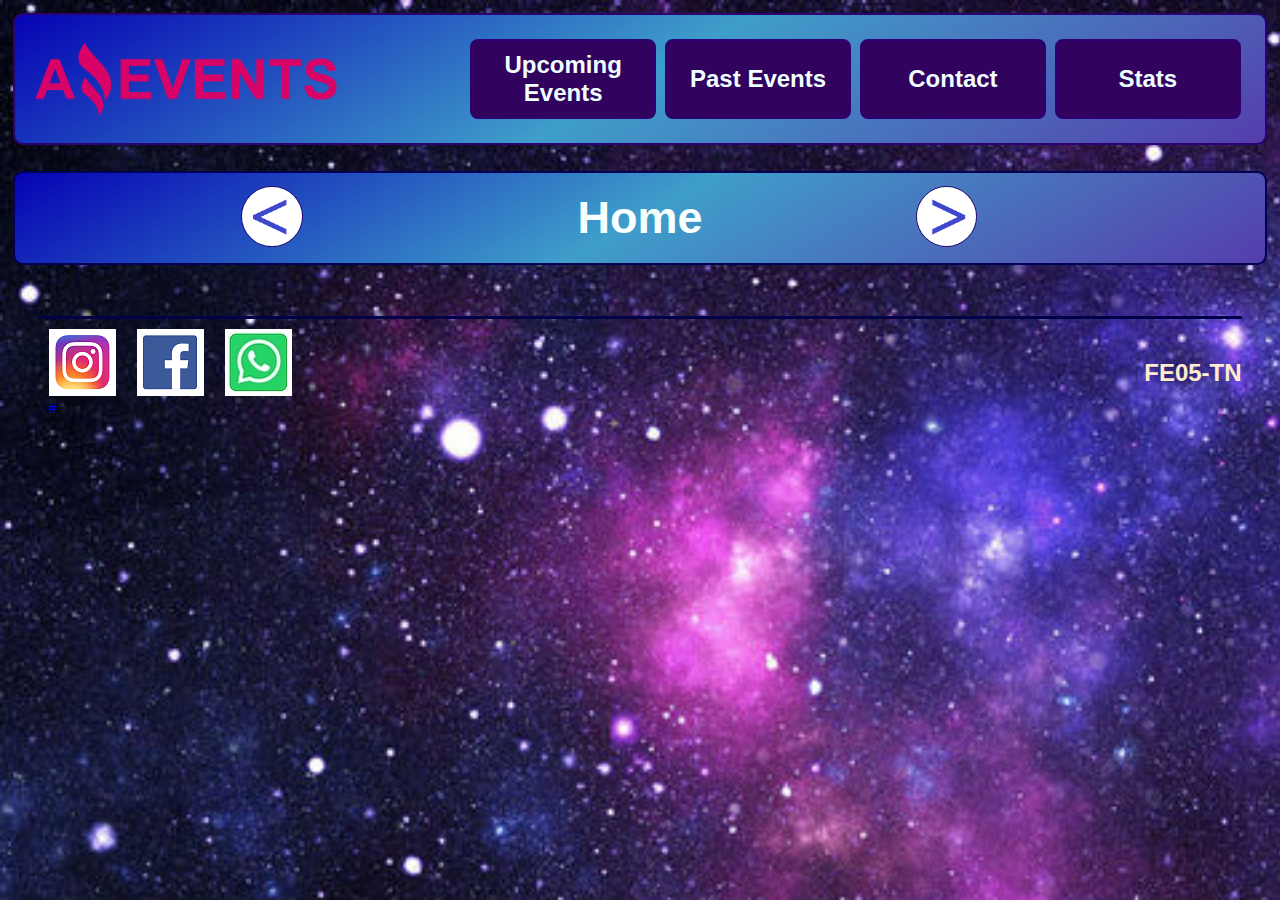
<file: index.html>
<!DOCTYPE html>
<html lang="en">
<head>
    <meta charset="UTF-8">
    <meta http-equiv="X-UA-Compatible" content="IE=edge">
    <meta name="viewport" content="width=device-width, initial-scale=1.0">
    <link rel="icon" href="./Recursos/Amazing.ico" type="image/x-icon" >
    <link rel="stylesheet" href="./styles.css">
    <title>Amazing Events | Home</title>
</head>
<body>
    <header>
        <div class="encabezado">
            <h1>Amazing Events</h1>
            <img class="logo" src="./Recursos/LogoAmazingEvents.png" alt="Logo AE">
            <nav class="nav">
                <a class="anc anc-activo" href="#">Home</a>
                <a class="anc" href="./upcoming.html">Upcoming Events</a>
                <a class="anc" href="./past.html">Past Events</a>
                <a class="anc" href="./contact.html">Contact</a>
                <a class="anc" href="./stats.html">Stats</a>
            </nav>
        </div>
        <div class="barra">
            <div class="flecha">
                <a href="./stats.html"><img class="selector" src="./Recursos/anterior.png" alt="anterior"></a>
            </div>
            <h2 id="pagina-activa">Home</h2>
            <div class="flecha">
                <a href="./upcoming.html"><img class="selector" src="./Recursos/posterior.png" alt="posterior"></a>
            </div>
        </div>
    </header>
    <main class="principal">
        <div class="checks">
            <div class="checks" id="table-checks"></div>
        </div>
        <div class="eventos">
            <div class="eventos" id="card-container"></div>
        </div>
    </main>
    <footer class="footer">
        <!-- <h2>Argentina Programa 2023 | Mindhub</h2> -->
        <div class="bloque-redes">
            <a class= "redes" href="index.html"><img class="red" src="./Recursos/instagram.png" alt="Seguinos en instagram">#</a>
            <a class= "redes" href="index.html"><img class="red" src="./Recursos/facebook.png" alt="Miranos en Facebook"></a>
            <a class= "redes" href="index.html"><img class="red" src="./Recursos/WhatsApp.jpg" alt="Contactanos por WhatsApp"></a>
        </div>
        <h3>FE05-TN</h3>
    </footer>
    <!-- <script src="./data_ae_1.js"></script> -->
    <script src="./template.js"></script>
    <script src="./index.js"></script>
    <script src="./checks.js"></script>
</body>
</html>
</file>
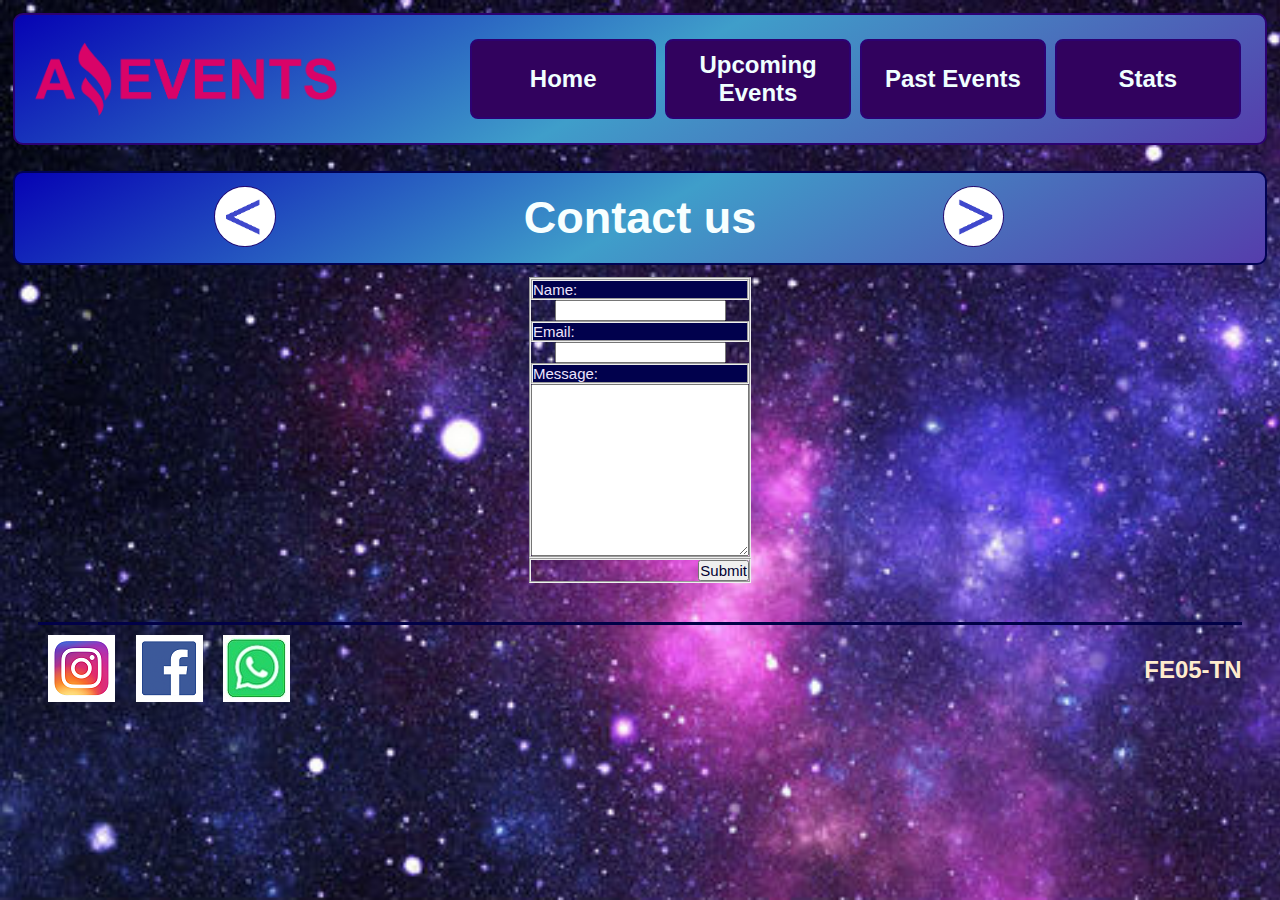
<file: contact.html>
<!DOCTYPE html>
<html lang="en">
<head>
    <meta charset="UTF-8">
    <meta http-equiv="X-UA-Compatible" content="IE=edge">
    <meta name="viewport" content="width=device-width, initial-scale=1.0">
    <link rel="icon" href="./Recursos/Amazing.ico" type="image/x-icon" >
    <link rel="stylesheet" href="./styles.css">
    <title>AE | Contact</title>
</head>
<body>
    <header>
        <div class="encabezado">
            <h1>Amazing Events</h1>
            <img class="logo" src="./Recursos/LogoAmazingEvents.png" alt="Logo AE">
            <nav class="nav">
                <a class="anc" href="./index.html">Home</a>
                <a class="anc" href="./upcoming.html">Upcoming Events</a>
                <a class="anc" href="./past.html">Past Events</a>
                <a class="anc anc-activo" href="#">Contact</a>
                <a class="anc" href="./stats.html">Stats</a>
            </nav>
        </div>
        <div class="barra">
            <div class="flecha">
                <a href="./past.html"><img class="selector" src="./Recursos/anterior.png" alt="anterior"></a>
            </div>
            <h2>Contact us</h2>
            <div class="flecha">
                <a href="./stats.html"><img class="selector" src="./Recursos/posterior.png" alt="posterior"></a>
            </div>
        </div>
    </header>
    <main>
        <div class="container">
            <form class="form" action="#" method="get">
                <fieldset class="f-contacto">
                    <fieldset class="etiqueta">
                        <label for="nombre">Name: </label>
                    </fieldset>
                        <input class="texto" type="text" name="nombre" id="nombre">
                    <fieldset class="etiqueta">
                        <label for="email">Email: </label>
                    </fieldset>
                        <input class="texto" type="email" name="email" id="email">
                    <fieldset class="etiqueta">
                        <label for="mensaje">Message: </label>
                    </fieldset>
                        <textarea name="mensaje" id="mensaje" cols="24" rows="10"></textarea>
                </fieldset>
                <fieldset class="boton">
                    <input class="boton" type="submit" value="Submit">
                </fieldset>
            </form>
        </div>
    </main>
    <footer class="footer">
        <!-- <h2>Argentina Programa 2023 | Mindhub</h2> -->
        <div class="bloque-redes">      
            <a class= "redes" href="contact.html"><img class="red" src="./Recursos/instagram.png" alt="Seguinos en instagram"></a>
            <a class= "redes" href="contact.html"><img class="red" src="./Recursos/facebook.png" alt="Miranos en Facebook"></a>
            <a class= "redes" href="contact.html"><img class="red" src="./Recursos/WhatsApp.jpg" alt="Contactanos por WhatsApp"></a>
        </div>
        <h3>FE05-TN</h3>
    </footer>
</body>
</html>
</file>
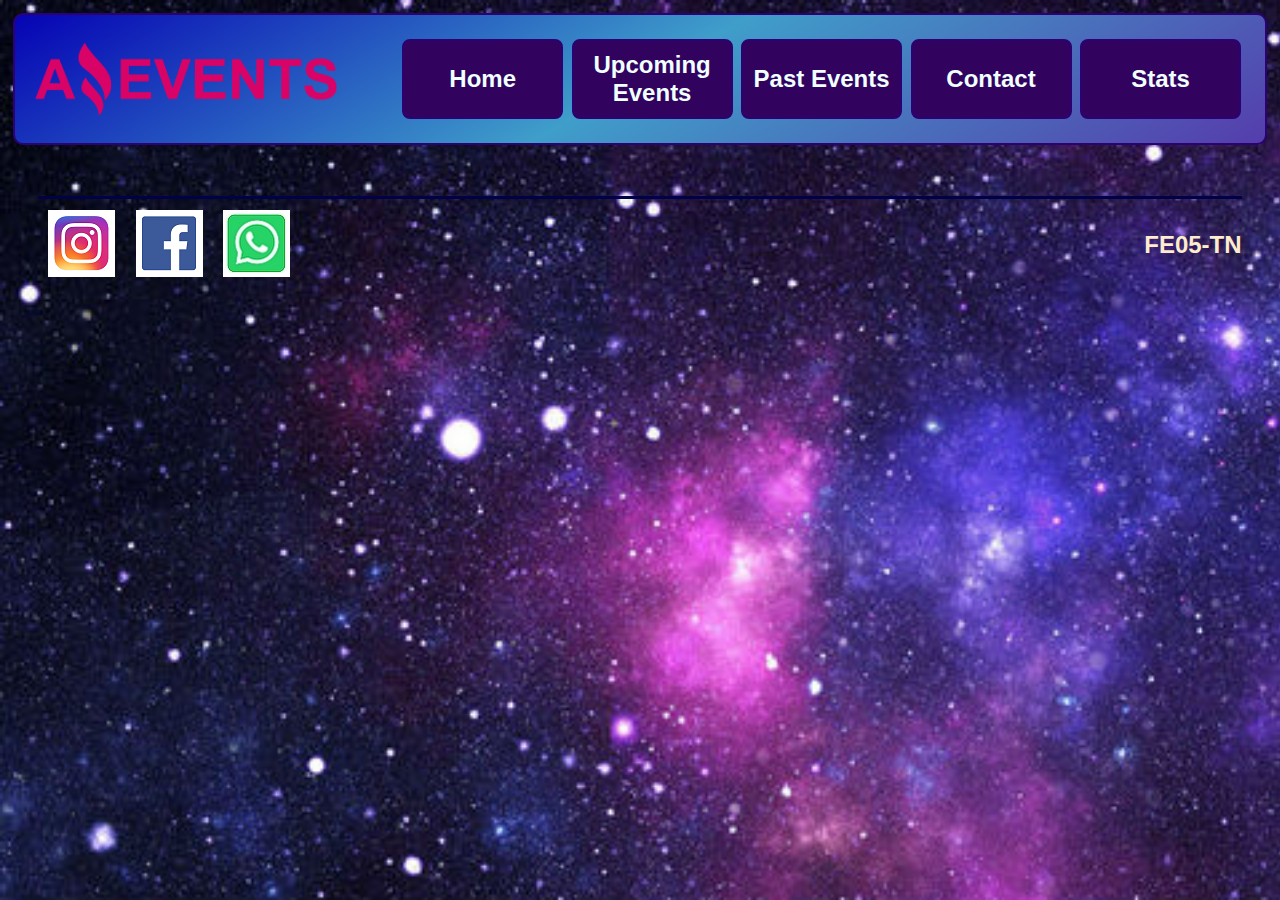
<file: details.html>
<!DOCTYPE html>
<html lang="en">
<head>
    <meta charset="UTF-8">
    <meta http-equiv="X-UA-Compatible" content="IE=edge">
    <meta name="viewport" content="width=device-width, initial-scale=1.0">
    <link rel="icon" href="./Recursos/Amazing.ico" type="image/x-icon" >
    <link rel="stylesheet" href="./styles.css">
    <title>Amazing Events | Home</title>
</head>
<body>
    <header>
        <div class="encabezado">
            <h1>Amazing Events</h1>
            <img class="logo" src="./Recursos/LogoAmazingEvents.png" alt="Logo AE">
            <nav class="nav">
                <a class="anc" href="./index.html">Home</a>
                <a class="anc" href="./upcoming.html">Upcoming Events</a>
                <a class="anc" href="./past.html">Past Events</a>
                <a class="anc" href="./contact.html">Contact</a>
                <a class="anc" href="./stats.html">Stats</a>
            </nav>
        </div>
    </header>
    <main class="d-eventos">
        <div class="eventos" id="detail-container"></div>
        <!-- <div class="d-tarjeta">
            <img class="d-img-tarjeta" src="https://i.postimg.cc/ZmD3Xf57/Korean-style.jpg" alt="Music_Concert">
            <div class="d-info-tarjeta">
                <h3>Music Concert</h3>
                <p class="d-descripcion">Music Concert Lorem ipsum dolor, sit amet</p>
                <div class="d-pie-tarjeta">
                    <p class="d-p-tarjeta">Precio: $50,00</p>
                    <a class="d-p-tarjeta info" href="./index.html">Regresar</a>
                </div>
            </div>
        </div> -->
    </main>
    <footer class="footer">
        <!-- <h2>Argentina Programa 2023 | Mindhub</h2> -->
        <div class="bloque-redes">
            <a class= "redes" href="details.html"><img class="red" src="./Recursos/instagram.png" alt="Seguinos en instagram"></a>
            <a class= "redes" href="details.html"><img class="red" src="./Recursos/facebook.png" alt="Miranos en Facebook"></a>
            <a class= "redes" href="details.html"><img class="red" src="./Recursos/WhatsApp.jpg" alt="Contactanos por WhatsApp"></a>
        </div>
        <h3>FE05-TN</h3>
    </footer>
    <script src="./details.js"></script>
</body>
</html>
</file>
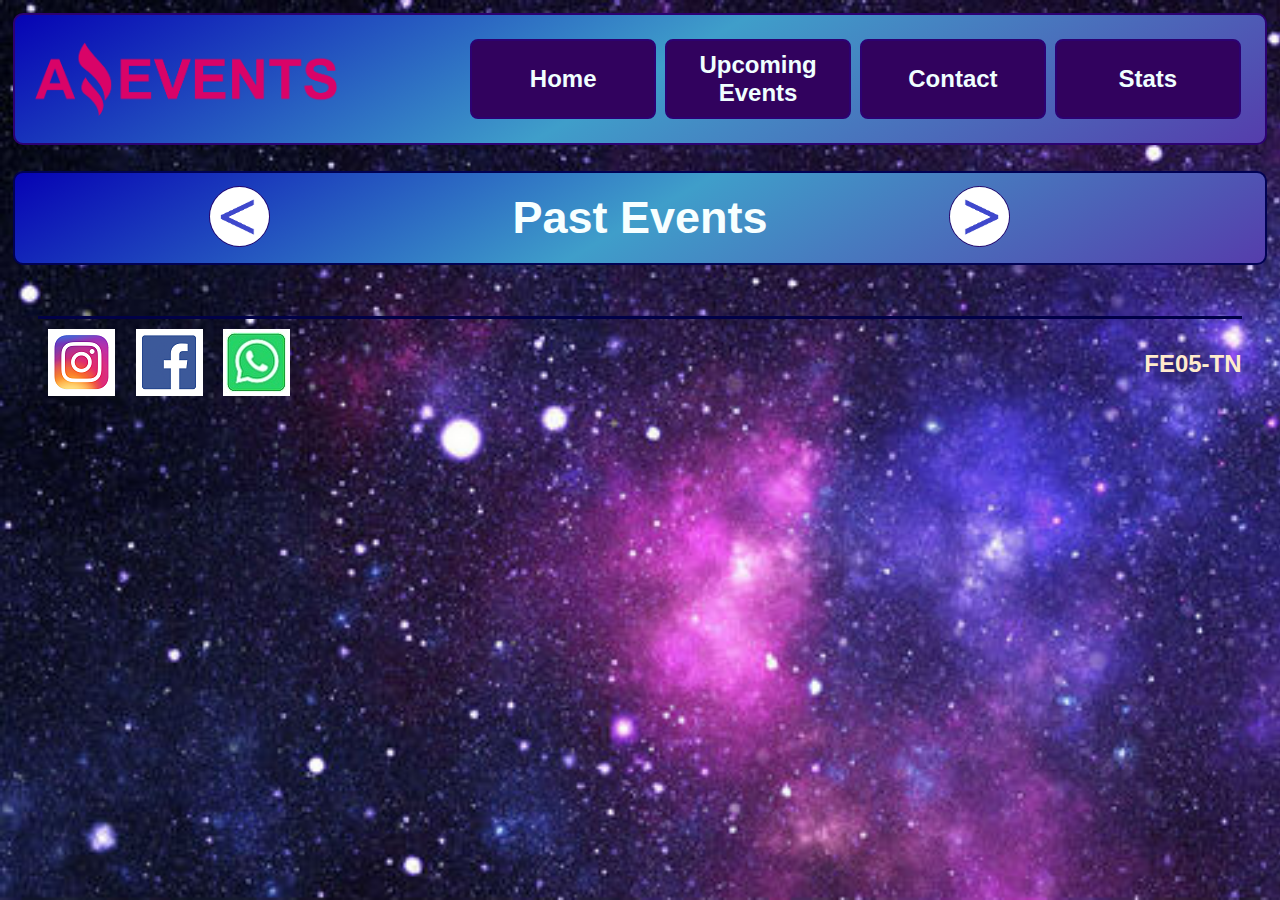
<file: past.html>
<!DOCTYPE html>
<html lang="en">
<head>
    <meta charset="UTF-8">
    <meta http-equiv="X-UA-Compatible" content="IE=edge">
    <meta name="viewport" content="width=device-width, initial-scale=1.0">
    <link rel="icon" href="./Recursos/Amazing.ico" type="image/x-icon" >
    <link rel="stylesheet" href="./styles.css">
    <title>AE | Past Events</title>
</head>
<body>
    <header>
        <div class="encabezado">
            <h1>Amazing Events</h1>
            <img class="logo" src="./Recursos/LogoAmazingEvents.png" alt="Logo AE">
            <nav class="nav">
                <a class="anc" href="./index.html">Home</a>
                <a class="anc" href="./upcoming.html">Upcoming Events</a>
                <a class="anc anc-activo" href="#">Past Events</a>
                <a class="anc" href="./contact.html">Contact</a>
                <a class="anc" href="./stats.html">Stats</a>
            </nav>
        </div>
        <div class="barra">
            <div class="flecha">
                <a href="./upcoming.html"><img class="selector" src="./Recursos/anterior.png" alt="anterior"></a>
            </div>
            <h2 id="pagina-activa">Past Events</h2>
            <div class="flecha">
                <a href="./contact.html"><img class="selector" src="./Recursos/posterior.png" alt="posterior"></a>
            </div>
        </div>
    </header>

    <main class="principal">
        <div class="checks">
            <div class="checks" id="table-checks"></div>
        </div>
        <div class="eventos">
            <div class="eventos" id="card-container"></div>
        </div>
    </main>
    <footer class="footer">
        <!-- <h2>Argentina Programa 2023 | Mindhub</h2> -->
        <div class="bloque-redes">
            <a class= "redes" href="past.html"><img class="red" src="./Recursos/instagram.png" alt="Seguinos en instagram"></a>
            <a class= "redes" href="past.html"><img class="red" src="./Recursos/facebook.png" alt="Miranos en Facebook"></a>
            <a class= "redes" href="past.html"><img class="red" src="./Recursos/WhatsApp.jpg" alt="Contactanos por WhatsApp"></a>
        </div>
        <h3>FE05-TN</h3>
    </footer>
    <script src="./template.js"></script>
    <script src="./index.js"></script>
    <script src="./checks.js"></script>
</body>
</html>
</file>
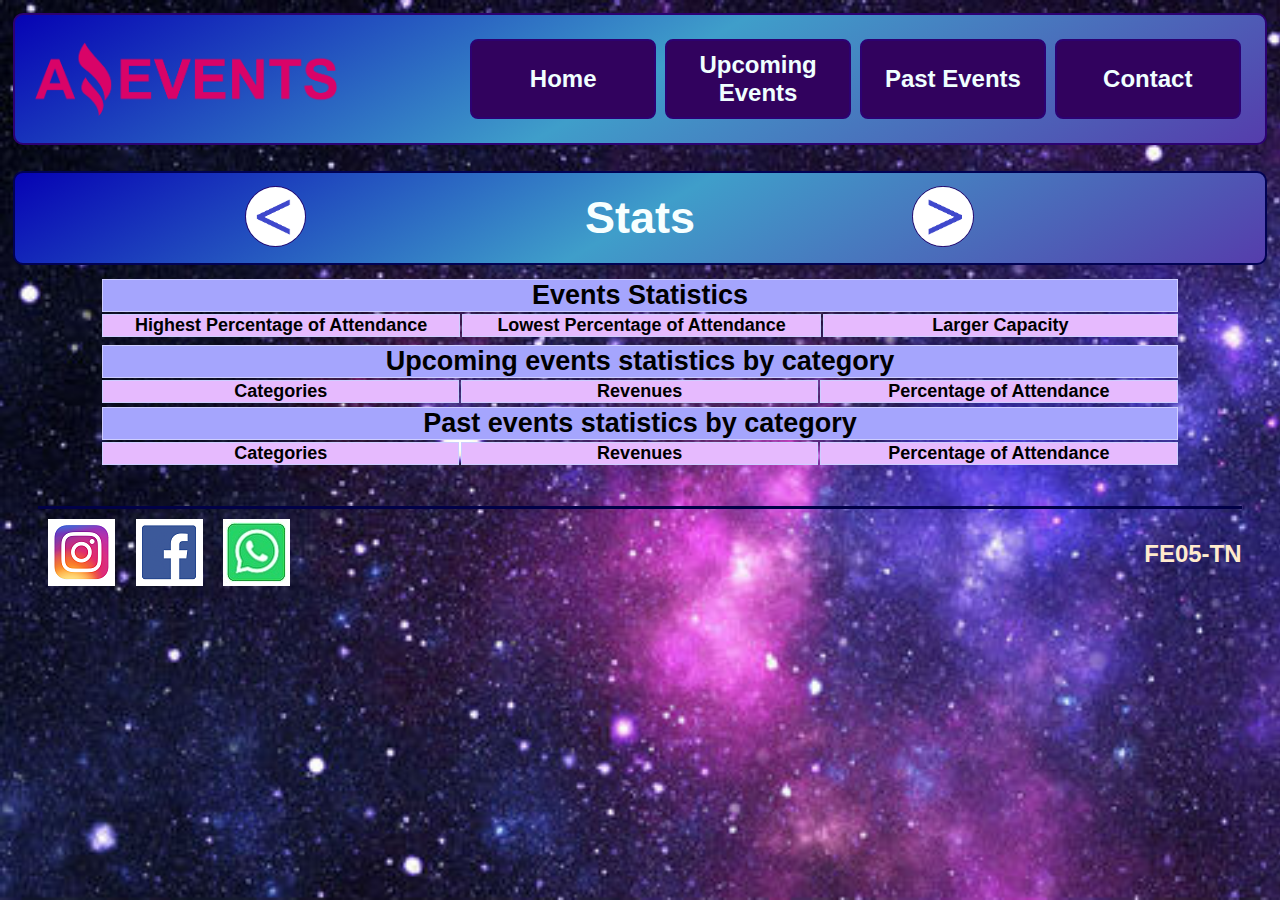
<file: stats.html>
<!DOCTYPE html>
<html lang="en">
<head>
    <meta charset="UTF-8">
    <meta http-equiv="X-UA-Compatible" content="IE=edge">
    <meta name="viewport" content="width=device-width, initial-scale=1.0">
    <link rel="icon" href="./Recursos/Amazing.ico" type="image/x-icon" >
    <link rel="stylesheet" href="./styles.css">
    <title>AE | Stats</title>
</head>
<body>
    <header>
        <div class="encabezado">
            <h1>Amazing Events</h1>
            <img class="logo" src="./Recursos/LogoAmazingEvents.png" alt="Logo AE">
            <nav class="nav">
                <a class="anc" href="./index.html">Home</a>
                <a class="anc" href="./upcoming.html">Upcoming Events</a>
                <a class="anc" href="./past.html">Past Events</a>
                <a class="anc" href="./contact.html">Contact</a>
                <a class="anc anc-activo" href="#">Stats</a>
            </nav>
        </div>
        <div class="barra">
            <div class="flecha">
                <a href="./contact.html"><img class="selector" src="./Recursos/anterior.png" alt="anterior"></a>
            </div>
            <h2>Stats</h2>
            <div class="flecha">
                <a href="./index.html"><img class="selector" src="./Recursos/posterior.png" alt="posterior"></a>
            </div>
        </div>
    </header>
    <main>
        <table class="table">
            <tr class="tabla borde">
                <td class="titulo" colspan="3">Events Statistics</td>
            </tr>
            <tr class="tabla">
                <td class="tabla negrita">Highest Percentage of Attendance</td>
                <td class="tabla negrita">Lowest Percentage of Attendance</td>
                <td class="tabla negrita">Larger Capacity</td>
            </tr>
            <tr id="titleStatistics"></tr>
            <tr id="valoresStatistics"></tr>
            <!-- <tr>
                <td class="titulo" colspan="3">Upcoming events statistics by category</td>
            </tr>
            <tr>
                <td class="tabla">Categories</td>
                <td class="tabla">Revenues</td>
                <td class="tabla">Percentage of Attendance</td>
            </tr>
            <tr id="tablaUpcoming"></tr> -->
           <!--  <tr>
                <td class="titulo" colspan="3">Past events statistics by category</td>
            </tr>
            <tr id="tablaPast2">
                <td class="tabla">Categories</td>
                <td class="tabla">Revenues</td>
                <td class="tabla">Percentage of Attendance</td>
            </tr> -->
            <!-- <tr id="aass"></tr>
            <tr id="tablaPast2"></tr> -->
        </table>
        <table class="table borde">
            <tr class="tabla borde">
                <td class="titulo borde" colspan="3">Upcoming events statistics by category</td>
            </tr>
            <tr class="tabla">
                <td class="tabla negrita">Categories</td>
                <td class="tabla negrita">Revenues</td>
                <td class="tabla negrita">Percentage of Attendance</td>
            </tr>          
        </table>
        <table class="table" id="tablaUpcoming"></table>
        <table class="table">
            <tr class="tabla borde">
                <td class="titulo" colspan="3">Past events statistics by category</td>
            </tr>
            <tr class="tabla">
                <td class="tabla negrita">Categories</td>
                <td class="tabla negrita">Revenues</td>
                <td class="tabla negrita">Percentage of Attendance</td>
            </tr>          
        </table>
        <table class="table" id="tablaPast"></table>
    </main>
    <footer class="footer">
        <!-- <h2>Argentina Programa 2023 | Mindhub</h2> -->
        <div class="bloque-redes">
            <a class= "redes" href="stats.html"><img class="red" src="./Recursos/instagram.png" alt="Seguinos en instagram"></a>
            <a class= "redes" href="stats.html"><img class="red" src="./Recursos/facebook.png" alt="Miranos en Facebook"></a>
            <a class= "redes" href="stats.html"><img class="red" src="./Recursos/WhatsApp.jpg" alt="Contactanos por WhatsApp"></a>
        </div>
        <h3>FE05-TN</h3>
    </footer>
    <script src="./checks.js"></script>
    <script src="./stats.js"></script>
</body>
</html>
</file>
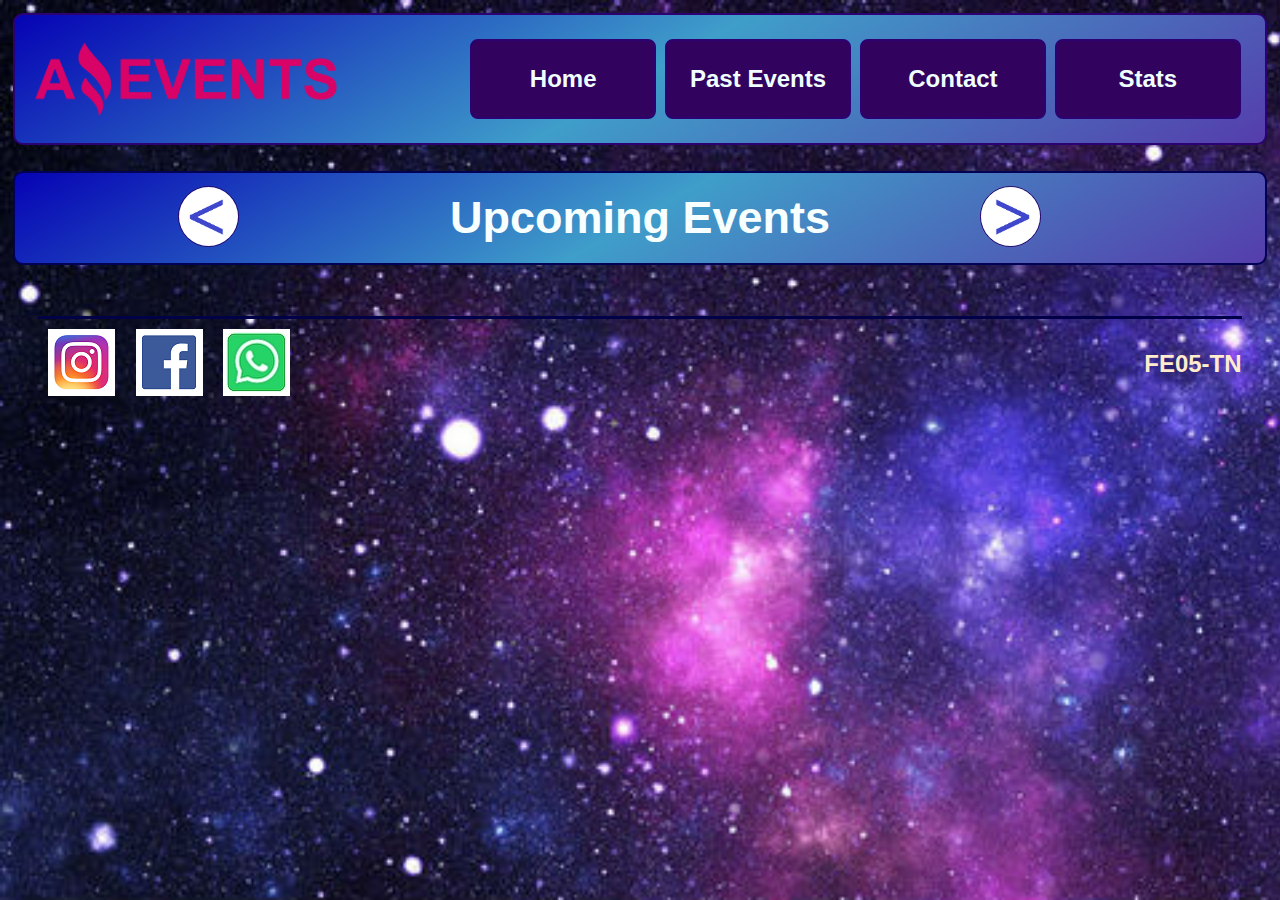
<file: upcoming.html>
<!DOCTYPE html>
<html lang="en">
<head>
    <meta charset="UTF-8">
    <meta http-equiv="X-UA-Compatible" content="IE=edge">
    <meta name="viewport" content="width=device-width, initial-scale=1.0">
    <link rel="icon" href="./Recursos/Amazing.ico" type="image/x-icon" >
    <link rel="stylesheet" href="./styles.css">
    <title>AE | Upcoming Events</title>
</head>
<body>
    <header>
        <div class="encabezado">
            <h1>Amazing Events</h1>
            <img class="logo" src="./Recursos/LogoAmazingEvents.png" alt="Logo AE">
            <nav class="nav">
                <a class="anc" href="./index.html">Home</a>
                <a class="anc anc-activo" href="#">Upcoming Events</a>
                <a class="anc" href="./past.html">Past Events</a>
                <a class="anc" href="./contact.html">Contact</a>
                <a class="anc" href="./stats.html">Stats</a>
            </nav>
        </div>
        <div class="barra">
            <div class="flecha">
                <a href="./index.html"><img class="selector" src="./Recursos/anterior.png" alt="anterior"></a>
            </div>
            <h2 id="pagina-activa">Upcoming Events</h2>
            <div class="flecha">
                <a href="./past.html"><img class="selector" src="./Recursos/posterior.png" alt="posterior"></a>
            </div>
        </div>
    </header>
    <main class="principal">
        <div class="checks">
            <div class="checks" id="table-checks"></div>
        </div>
        <div class="eventos">
            <div class="eventos" id="card-container"></div>
        </div>
    </main>
    <footer class="footer">
        <!-- <h2>Argentina Programa 2023 | Mindhub</h2> -->
        <div class="bloque-redes">
            <a class= "redes" href="upcoming.html"><img class="red" src="./Recursos/instagram.png" alt="Seguinos en instagram"></a>
            <a class= "redes" href="upcoming.html"><img class="red" src="./Recursos/facebook.png" alt="Miranos en Facebook"></a>
            <a class= "redes" href="upcoming.html"><img class="red" src="./Recursos/WhatsApp.jpg" alt="Contactanos por WhatsApp"></a>
        </div>
        <h3>FE05-TN</h3>
    </footer>
    <script src="./data_ae_1.js"></script>
    <script src="./template.js"></script>
    <script src="./index.js"></script>
    <script src="./checks.js"></script>
</body>
</html>
</file>
<file: styles.css>
*{
    padding: 0;
    margin: 0;
    box-sizing: border-box;
    font-family: 'Gill Sans', 'Gill Sans MT', Calibri, 'Trebuchet MS', sans-serif;
    text-decoration: none;
    font-size: 15px;
}
body{
background-image: url(./Recursos/estrellas.jpg);
background-repeat: no-repeat;
background-size: cover;
background-attachment: fixed;
min-height: 100vh;
}
header{
display: flex;
flex-direction: column;
}
.f-wrap{
    font-size: 20px;
    text-align: center;
    align-items: center;
    display: flex;
    flex-grow: 1;
    width: 100%;
    flex-wrap: wrap;
    
}
.encabezado{
display: flex;
flex-direction: row;
justify-content: space-between;
padding: 20px;
margin: 1%;
border: 2px solid rgb(44, 1, 114);
background-color: rgb(218, 218, 219);
background-image: linear-gradient(150deg, #0603b4,rgb(63, 158, 202),#553dac);
border-radius: 10px;
align-items: center;
}
.logo{
width: 25%;
}
.anc{
display: flex;
align-items: center;
justify-content: center;
border-radius: 8px;
padding: 5px;
margin: 0.5%;
font-size: 1.6rem;
border: 2px solid rgb(44, 1, 114);
background-color: rgb(49, 2, 94);
color: azure;
text-align: center;
width: 22%;
height: 80px;
font-weight: bold;
}
.anc-activo{
background-color: rgb(41, 131, 131);
color: rgb(26, 25, 25);
display: none;
}
.nav{
display: flex;
width: 70%;
justify-content: end;
}  
.barra{
display: flex;
padding: 1%;
margin: 1%;
border: 2px solid rgb(1, 2, 83);
background-image: linear-gradient(150deg, #0603b4,rgb(63, 158, 202),#553dac);
border-radius: 10px;
justify-content: space-evenly;
align-items: center;
}
.flecha{
width: 10%;
}
.selector{
border-radius: 50%;
width: 50%;
border: 1px solid rgb(41, 2, 104);
}
h1{
display: none;
}
h2{
color: rgb(247, 255, 255); 
font-size: 3rem;
}
h3{
font-size: 1.6rem;
}
.card-title{
    background-color: beige;
    font-size: 40px;
}
.checks{
    background-color: aqua;
    display: flex;
}
.eventos{
display: flex;
justify-content: space-evenly;
flex-wrap: wrap;
}
.checks{
    display: flex;
    justify-content: space-evenly;
}


/* ----------------------------------------------------------------
---------------------estilo de las cards---------------------------
------------------------------------------------------------------- */
.tarjeta{
background-image: linear-gradient(150deg, #514ed6, rgb(161, 161, 233),rgb(63, 158, 202), rgb(166, 166, 230),#78bae6, rgb(233, 161, 197));
width: 310px;
height: 400px;
margin: 10px;
padding: 5px;
border: 1px solid blue;
border-radius: 12px;
text-align: center;   
}
.img-tarjeta{
width: 100%;
height: 60%;
border-radius: 8px;
object-fit: cover;
transition: 0.2s;
}
.img-tarjeta:hover{
transform: scale(0.97, 0.97);
}
.descripcion{
font-size: 1.3rem;
}
.pie-tarjeta{
display: flex;
justify-content: space-between;
}
.caja-parrafo{
height: 25%;
overflow-y: auto;
display: flex;
align-items: center;
}
.p-tarjeta{
margin-top: 2%;
font-size: 1rem;
}
.info{
background-color: rgb(50, 6, 90);
color: blanchedalmond;
border-radius: 5px;
padding: 3px 10px;
}
/* -------AQUI COMIENZA FORMULARIO DE CONTACTO--------- */
.container{
display: flex;
justify-content: center;
}
.f-contacto{
display: flex;
flex-direction: column;
align-items: center;
}
.boton{
display: flex;
justify-content: end;
color: rgb(1, 1, 51);
}
.etiqueta{
display: flex;
color: rgb(237, 228, 253);
display: flex;
width: 100%;
background-color: rgb(1, 1, 77);
}
/* -------AQUI COMIENZA TABLA DE ESTADISTICAS--------- */
.table{
padding: 0px 100px 0px 100px;
text-align: center;
}
.tablaPast{
    display: flex;
    flex-direction: column;   
    flex-wrap: wrap;
    text-align: center;
    align-items: center;
    padding: 0px 100px;
}
.titulo{
background-color: rgb(165, 165, 253);
border: 1px solid rgb(205, 205, 255);
font-size: 180%;
font-weight: bold;
}
.tabla{
border: 1px solid rgb(205, 205, 255);
background-color: blanchedalmond;
width: 400px;
text-align: center;
}
.negrita{
    font-weight: bold;
    font-size: 120%;
    background-color: #e6bafe;
}
/* -------AQUI COMIENZA DETALLE DE EVENTO--------- */
.d-eventos{
display: flex;
justify-content: center;
}
.d-tarjeta{
display: flex;
background-color: rgb(83, 184, 214);
width: 70%;
height: 380px;
margin: 10px;
padding: 10px;
border: 1px solid blue;
border-radius: 15px;
text-align: center;

}
.d-img-tarjeta{
width: 50%;
height: 100%;
border-radius: 8px;
object-fit: cover;
}
.d-info-tarjeta{
display: flex;
flex-direction: column;
justify-content: space-evenly;
margin: 0 auto;
}
.d-descripcion{
font-size: 1rem;
}
.d-pie-tarjeta{
display: flex;
justify-content: space-between;
}
.d-p-tarjeta{
font-size: 1rem;
}
.d-info{
background-color: rgb(50, 6, 90);
color: blanchedalmond;
border-radius: 5px;
padding: 1%;
}
/* -------AQUI COMIENZA EL PIE DE PAGINA--------- */
.footer{
display: flex;
align-items: center;
justify-content: space-between;
font-size: 3rem;
color: blanchedalmond; 
margin: 3%;
border-top: 3px solid rgb(1, 1, 71); 
}
.bloque-redes{
display: flex;
}
.redes{
margin: 5%;
transition: 0.3s;
}
.redes:hover{
transform: scale(1.3, 1.3);
}
/* ---------------------------------------------------------------------
---------------------AQUI COMIENZA MEDIA QUERY--------------------------
------------------------------------------------------------------------ */
@media only screen and (min-width: 671px) and (max-width: 1100px){
*{
    font-size: 12px;
}
.anc{
    /* font-size: 1rem; */
    height: 5.33rem;
}
h3{

}      
}
@media only screen and (min-width: 461px) and (max-width: 670px){
*{
    font-size: 12px;
}
.anc{
    font-size: 1.3rem;
    height: 4.5rem;
    transition: 0.5s;
    width: 30%;
}
.anc:hover{
    transform: scale(1.3);
}
.container{
    display: flex;
    justify-content: center;
}  
}  
@media only screen and (min-width: 320px) and (max-width: 670px){
*{
    font-size: 12px;
}
h2{
    font-size: 2rem;
}
.encabezado{
    flex-direction: column;
}
.nav{
    width: 100%;
    justify-content: center;
}
.anc{
    font-size: 1rem;
    height: 3.5rem;
    transition: 0.3s;
}
.anc:hover{
    transform: scale(1.3);
}
.logo{
    width: 80%;
    }   
.container{
    display: flex;
    justify-content: center;
}   
.red{
    width: 4rem;
}
.checks{
    display: flex;
    flex-direction: column;
}
}
</file>
